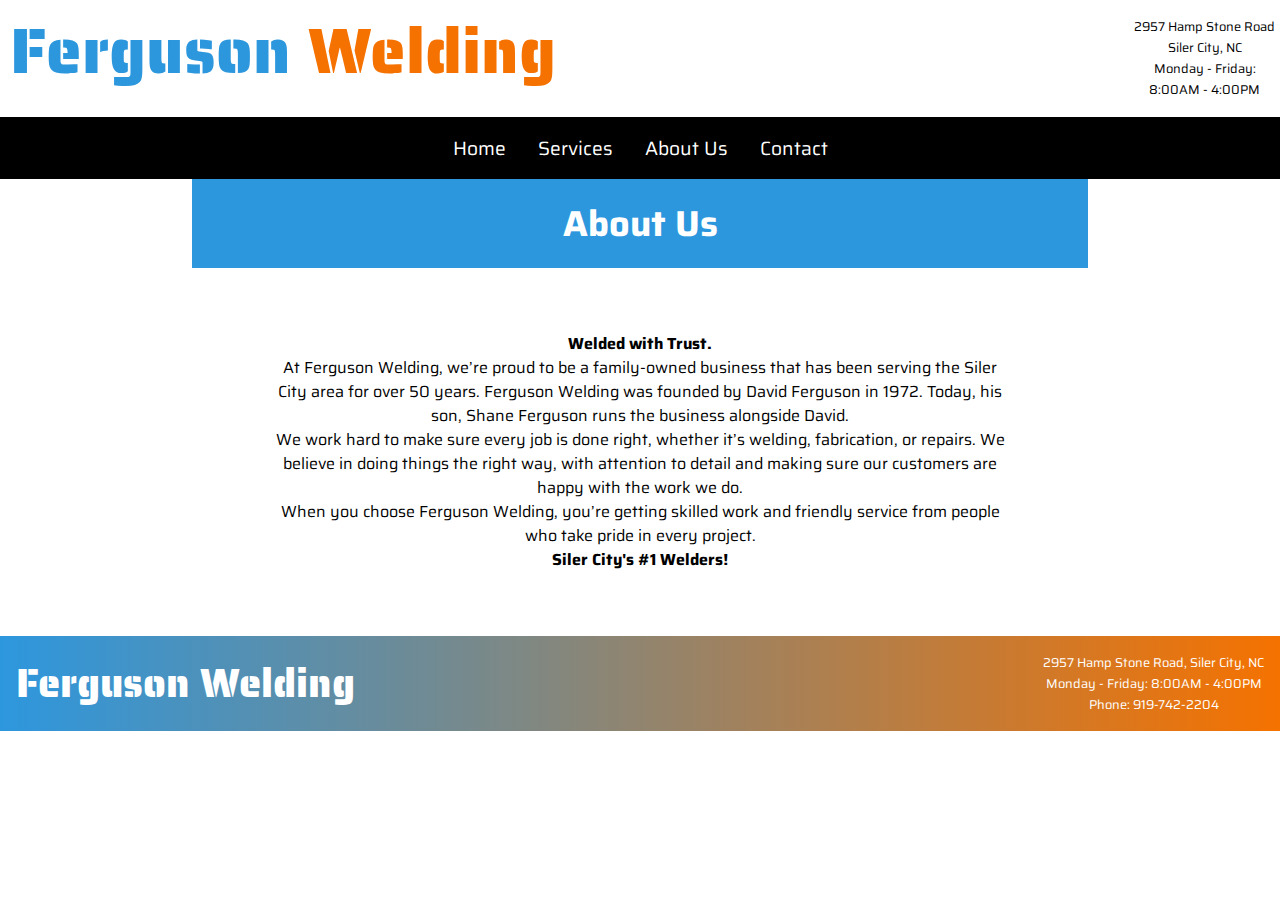
<file: about.html>
<!DOCTYPE html>
<html lang="en">
<head>
  <meta charset="utf-8">
  <meta name="viewport" content="width=device-width, initial-scale=1">
  <title>Ferguson Welding</title>
  <link rel="stylesheet" href="css/styles.css">
  <style>
    @import url('https://fonts.googleapis.com/css2?family=Saira+Stencil+One&family=Saira:ital,wght@0,100..900;1,100..900&display=swap');
    </style>
</head>
<body>

  <header class="header">
    <div class="logo">
      <h1>Ferguson <span>Welding</span></h1>
      <div class="headerinfo">
        <p>2957 Hamp Stone Road<br>Siler City, NC<br>Monday - Friday:<br>8:00AM - 4:00PM</p>
      </div>
    </div>
  
    <nav class="navbar">
      <ul class="navlinks">
        <li><a href="index.html">Home</a></li>
        <li><a href="services.html">Services</a></li>
        <li><a href="about.html">About Us</a></li>
        <li><a href="contact.html">Contact</a></li>
      </ul>
    </nav>
  </header>

  <main>
    <section class="title">
      <h2>About Us</h2>
    </section>
  
    <section class="about">
      <p>
        <strong>Welded with Trust.</strong></p>
      <p>
        At Ferguson Welding, we’re proud to be a family-owned 
        business that has been serving the Siler City area for over 50 years.
        Ferguson Welding was founded by David Ferguson in 1972. 
        Today, his son, Shane Ferguson runs the business alongside David.</p>
      <p>We work hard to make sure every job is done right, whether it’s 
        welding, fabrication, or repairs. 
        We believe in doing things the right way, with attention to detail and 
        making sure our customers are happy with the work we do.</p>
      <p>When you choose Ferguson Welding, you’re getting skilled work and 
        friendly service from people who take pride in every project.
        <br><strong>Siler City's #1 Welders!</strong></p>
    </section>
  </main>

  <footer class="footer">
    <p class="small-logo">Ferguson Welding</p>
    <p class="footerinfo">2957 Hamp Stone Road, Siler City, NC
      <br>Monday - Friday: 8:00AM - 4:00PM
      <br>Phone: 919-742-2204
    </p>
  </footer>


</body>
</html>
</file>
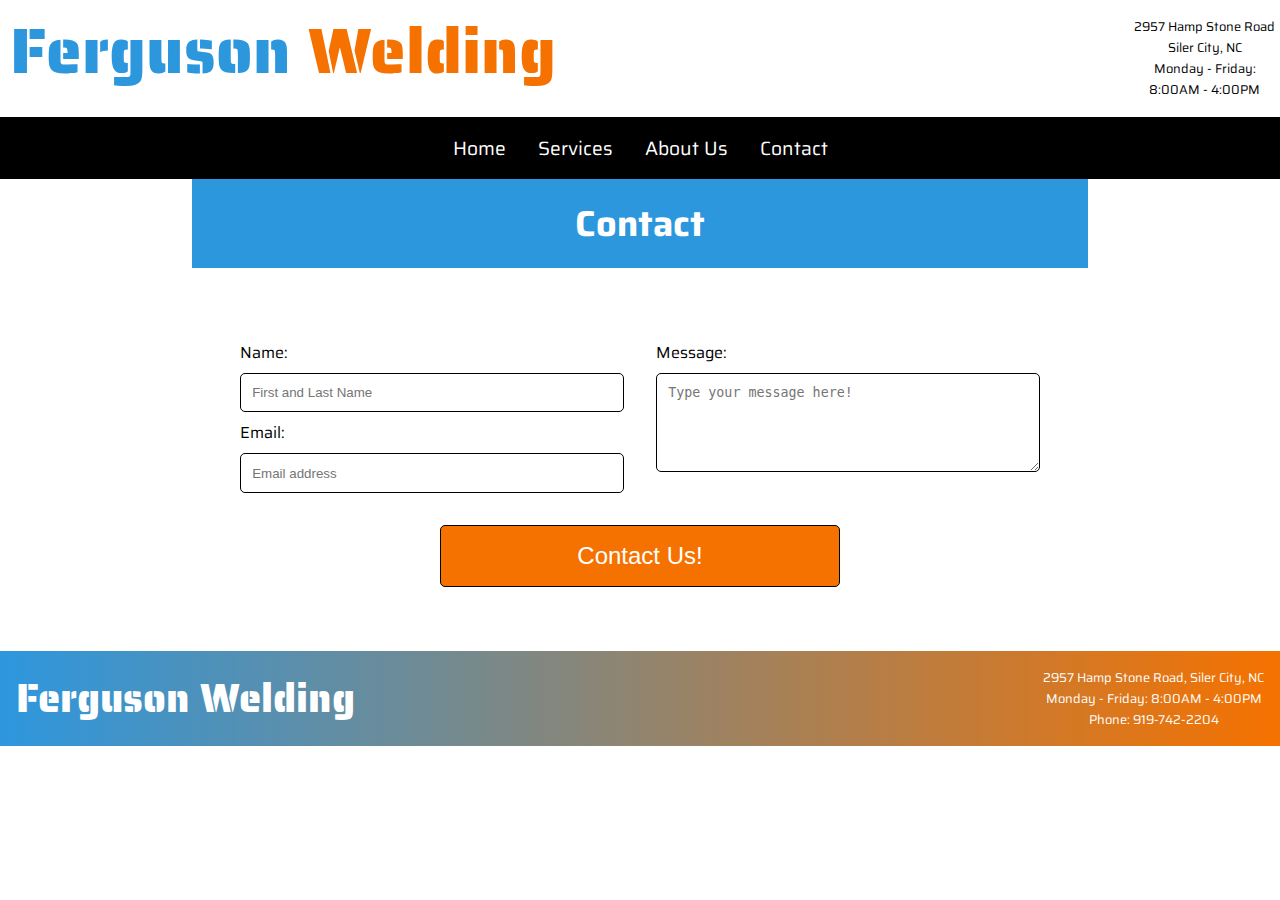
<file: contact.html>
<!DOCTYPE html>
<html lang="en">
<head>
  <meta charset="utf-8">
  <meta name="viewport" content="width=device-width, initial-scale=1">
  <title>Ferguson Welding</title>
  <link rel="stylesheet" href="css/styles.css">
  <style>
    @import url('https://fonts.googleapis.com/css2?family=Saira+Stencil+One&family=Saira:ital,wght@0,100..900;1,100..900&display=swap');
    </style>
</head>
<body>

  <header class="header">
    <div class="logo">
      <h1>Ferguson <span>Welding</span></h1>
      <div class="headerinfo">
        <p>2957 Hamp Stone Road<br>Siler City, NC<br>Monday - Friday:<br>8:00AM - 4:00PM</p>
      </div>
    </div>
  
    <nav class="navbar">
      <ul class="navlinks">
        <li><a href="index.html">Home</a></li>
        <li><a href="services.html">Services</a></li>
        <li><a href="about.html">About Us</a></li>
        <li><a href="contact.html">Contact</a></li>
      </ul>
    </nav>
  </header>

  <main>
    <section class="title">
      <h2>Contact</h2>
    </section>
  
    <section class="contact">
      <form class="contact-form">
        <div class="form-grid">
          <div>
            <label for="name">Name:</label>
            <input type="text" id="name" name="name" placeholder="First and Last Name" required>
  
            <label for="email">Email:</label>
            <input type="email" id="email" name="email" placeholder="Email address" required>
          </div>
  
          <div>
            <label for="message">Message:</label>
            <textarea id="message" name="message" rows="5" placeholder="Type your message here!" required></textarea>
          </div>
        </div>
  
        <button type="submit" class="contact-button">Contact Us!</button>
      </form>
    </section>
  </main>


  <footer class="footer">
    <p class="small-logo">Ferguson Welding</p>
    <p class="footerinfo">2957 Hamp Stone Road, Siler City, NC
      <br>Monday - Friday: 8:00AM - 4:00PM
      <br>Phone: 919-742-2204
    </p>
  </footer>

</body>
</html>
</file>
<file: css/styles.css>
.saira-stencil-one-regular {
    font-family: "Saira Stencil One", sans-serif;
    font-weight: 400;
    font-style: normal;
  }

* {
  margin: 0;
  padding: 0;
  box-sizing: border-box;
}

body {
  font-family: "Saira", sans-serif;
    font-weight: 400;
    font-style: normal;
  background: white;
  color: #000000;
}

.header {
  background: white;

}

.logo {
  display: block;
  text-align: center;
}

.logo h1 {
  font-family: "Saira Stencil One", sans-serif;
    font-weight: 400;
    font-style: normal;
  font-size: 3rem;
  color: #2D97DE;
}

.logo span {
  color: #f57200;
}

.headerinfo {
  display: none;
  font-size: 0.8rem;
  margin-top: 1rem;
  text-align: center;
}

.navbar {
  background: black;
  margin-top: 1rem;
}

.navlinks {
  list-style: none;
  display: flex;
  justify-content: center;
}

.navlinks li {
  padding: 1rem;
}

.navlinks a {
  color: white;
  text-decoration: none;
  font-size: 1.2rem;
}

.navlinks a:hover,
.navlinks a:focus {
  text-decoration: underline;
}

.title {
  background-color: #2D97DE;
  text-align: center;
  padding: 1rem;
  color: white;
  margin-bottom: 2rem;
  font-size: 1.5rem;
}

.bluebox {
  display: grid;
  background: #2D97DE;
  grid-template-columns: 1fr;
  align-items: center;
  padding: 2rem;
}

.family h2 {
  font-size: 2rem;
  color: white;
  padding: 1rem;
  text-align: center;
}

.welder img {
  width: 100%;
  height: auto;
}

.hometext {
  text-align: center;
  padding: 1rem;
  font-size: 1.2rem;
}

.services-grid {
  display: grid;
  grid-template-columns: 1fr;
  gap: 1rem;
  padding: 4rem;
}

.service img {
  width: 100%;
  height: auto;
}

.service p {
  text-align: center;
  margin-top: 1rem;
}

.about {
  max-width: 800px;
  margin: 0 auto;
  padding: 2rem;
  text-align: center;
  line-height: 1.5;
}

.contact {
  padding: 2rem;
}

.contact-form {
  max-width: 800px;
  margin: 0 auto;
}

.form-grid {
  display: grid;
  grid-template-columns: 1fr;
  gap: 2rem;
}

input, textarea {
  width: 100%;
  padding: 0.7rem;
  border: 1px solid #000000;
  border-radius: 5px;
}

input:hover, input:focus {
  border: 1px solid #2D97DE;
}

textarea:hover, textarea:focus {
  border: 1px solid #2D97DE;
}

label {
  display: block;
  margin-bottom: 0.5rem;
  margin-top: 0.5rem;
}

.contact-button {
  display: block;
  width: 70%;
  margin: 2rem auto 0;
  padding: 1rem;
  background: #f57200;
  color: white;
  border: 1.5px solid #000000;
  border-radius: 5px;
  font-size: 1.5rem;
  cursor: pointer;
}

.contact-button:hover, 
.contact-button:focus {
  background: #000000;
}

.footer {
  background: linear-gradient(to right, #2D97DE, #f57200);
  text-align: center;
  color: white;
  padding: 1rem;
  margin-top: 2rem;
  display: flex;
  justify-content: space-between;
}

.small-logo {
  font-family: "Saira Stencil One", sans-serif;
    font-weight: 400;
    font-style: normal;
    font-size: 1.5rem;
}

.footerinfo {
  display: flex;
  font-size: 0.8rem;
}


@media (min-width: 768px) {
  .logo {
    display: flex;
    flex-direction: row;
    justify-content: space-between;
    text-align: left;
    margin-left: 10px;
  }

  .logo h1 {
    font-size: 4em;
  }

  .headerinfo {
    display: flex;
    margin-right: 5px;
  }

  .navlinks {
    flex-direction: row;
    justify-content: center;
  }

  main {
    margin: auto 15%;
  }

  .bluebox {
    grid-template-columns: 1fr 1fr;
  }

  .family h2 {
    font-size: 2.8rem;
  }

  .services-grid {
    grid-template-columns: 1fr 1fr 1fr;
    padding: 2rem;
  }

  .form-grid {
    grid-template-columns: 1fr 1fr;
  }

  .contact-button {
    width: 50%;
  }

  .small-logo {
      font-size: 2.5rem;
  }
  
}
</file>
